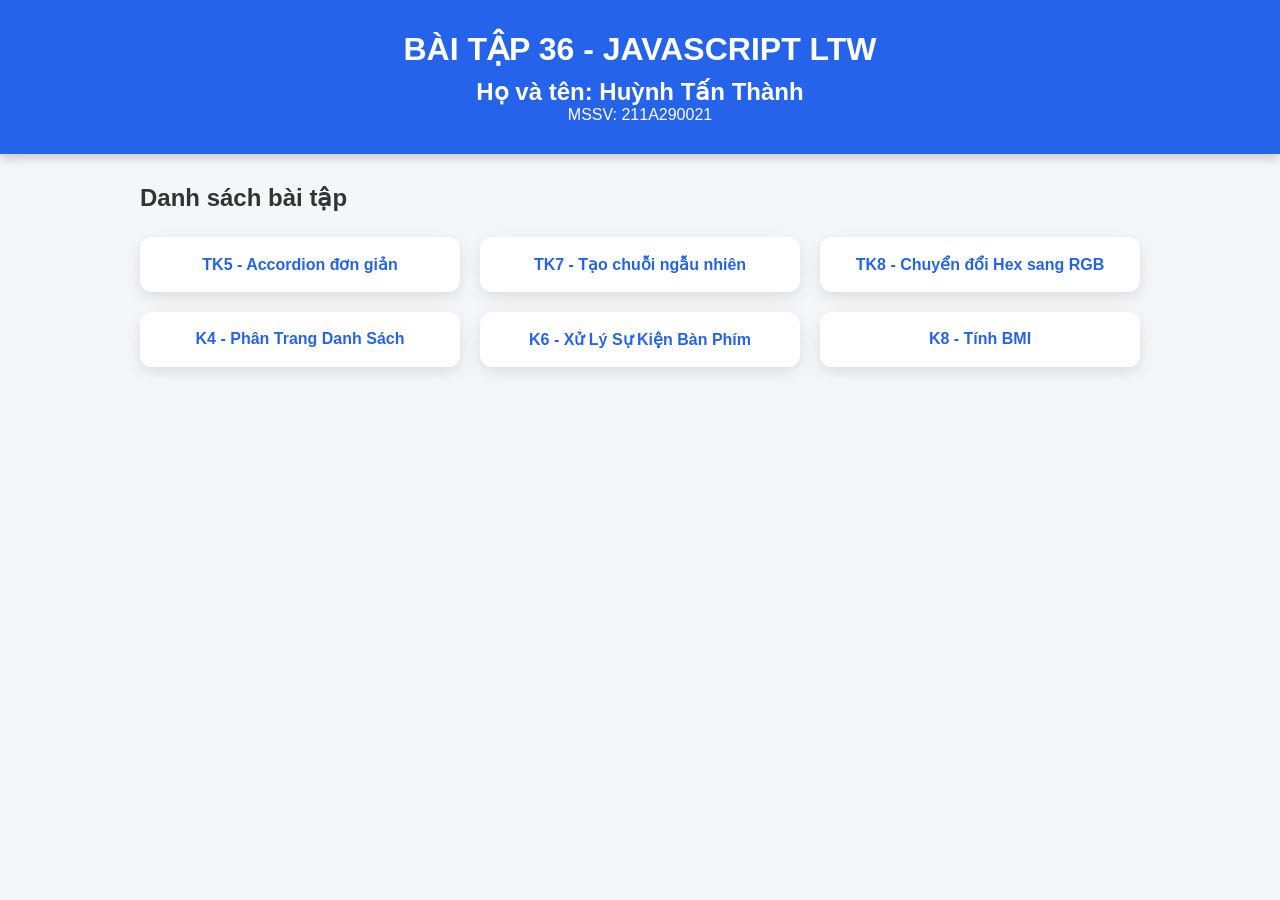
<file: index.html>
<!DOCTYPE html>
<html lang="vi">
<head>
    <meta charset="UTF-8">
    <meta name="viewport" content="width=device-width, initial-scale=1.0">
    <title>Bài tập 36 - Javascript LTW</title>

    <link rel="stylesheet" href="css/style.css">
</head>
<body>

<header>

    <h1>BÀI TẬP 36 - JAVASCRIPT LTW</h1>

    <h2>Họ và tên: Huỳnh Tấn Thành</h2>

    <p>MSSV: 211A290021</p>

</header>

<div class="container">

    <h2>Danh sách bài tập</h2>

    <div class="menu">

        <a href="tk5.html">
            TK5 - Accordion đơn giản
        </a>

        <a href="tk7.html">
            TK7 - Tạo chuỗi ngẫu nhiên
        </a>

        <a href="tk8.html">
            TK8 - Chuyển đổi Hex sang RGB
        </a>

        <a href="k4.html">
            K4 - Phân Trang Danh Sách
        </a>

        <a href="k6.html">
            K6 - Xử Lý Sự Kiện Bàn Phím
        </a>

        <a href="k8.html">
            K8 - Tính BMI
        </a>

    </div>

</div>

</body>
</html>
</file>
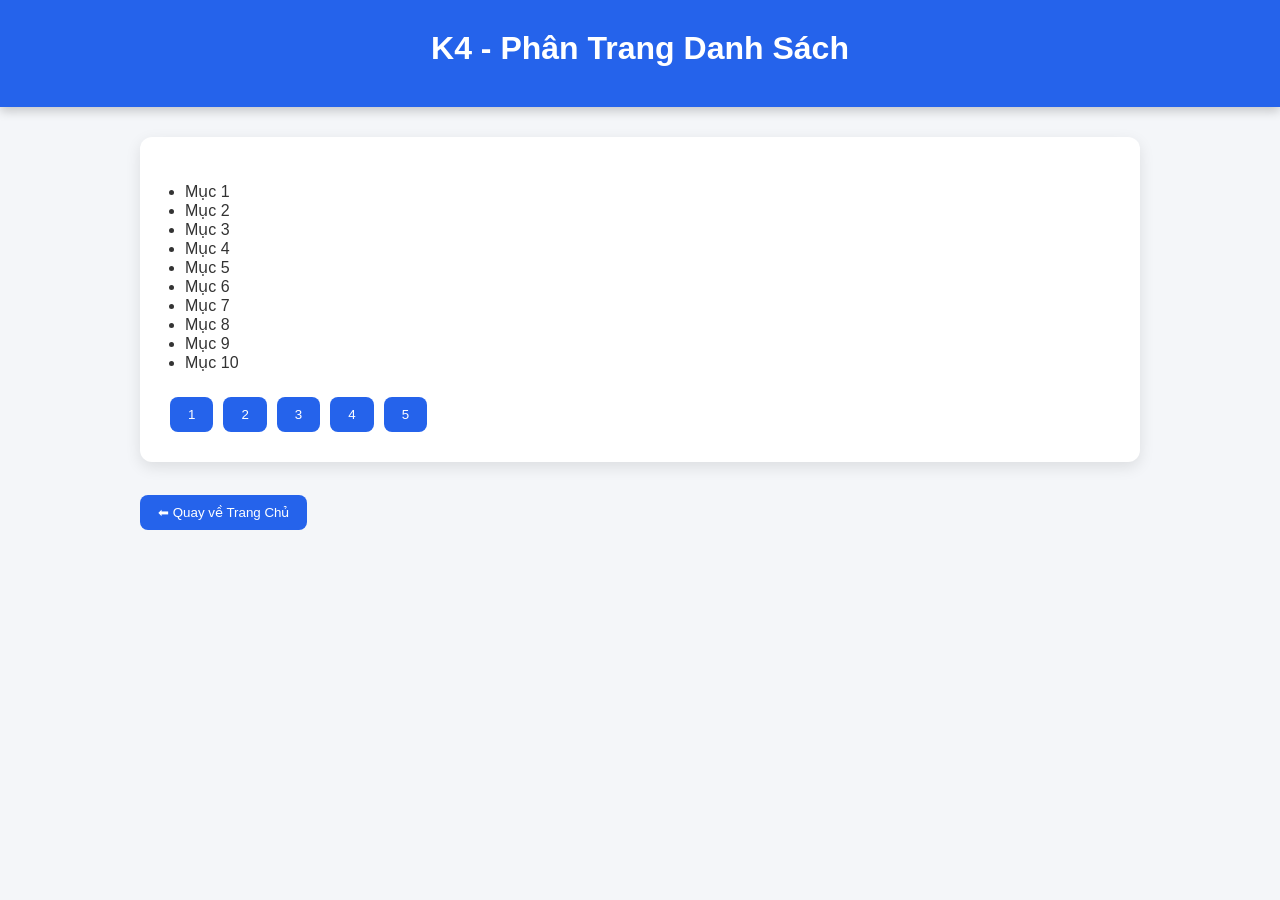
<file: k4.html>
<!DOCTYPE html>
<html lang="vi">

<head>

<meta charset="UTF-8">

<meta name="viewport" content="width=device-width, initial-scale=1.0">

<title>K4 - Pagination</title>

<link rel="stylesheet" href="css/style.css">

</head>

<body>

<header>

<h1>K4 - Phân Trang Danh Sách</h1>

</header>

<div class="container">

<div class="card">

<ul id="list"></ul>

<div
id="pagination"
class="pagination">

</div>

</div>

<br>

<a href="index.html">

<button>

⬅ Quay về Trang Chủ

</button>

</a>

</div>

<script src="js/script.js"></script>

</body>

</html>
</file>
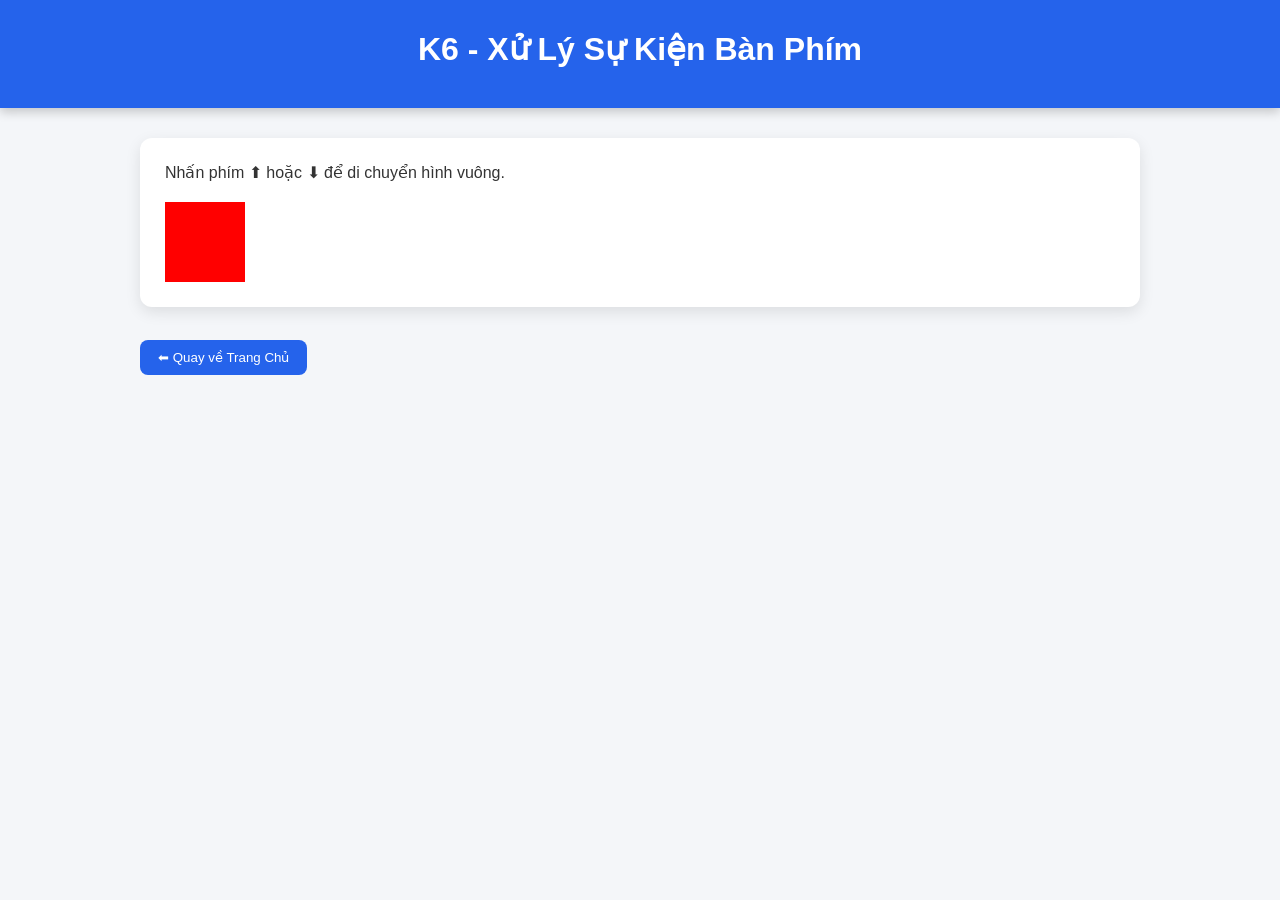
<file: k6.html>
<!DOCTYPE html>
<html lang="vi">

<head>

<meta charset="UTF-8">

<meta name="viewport" content="width=device-width, initial-scale=1.0">

<title>K6 - Keyboard Event</title>

<link rel="stylesheet" href="css/style.css">

</head>

<body>

<header>

<h1>K6 - Xử Lý Sự Kiện Bàn Phím</h1>

</header>

<div class="container">

<div class="card">

<p>

Nhấn phím ⬆ hoặc ⬇ để di chuyển hình vuông.

</p>

<div
id="box"
class="box">

</div>

</div>

<br>

<a href="index.html">

<button>

⬅ Quay về Trang Chủ

</button>

</a>

</div>

<script src="js/script.js"></script>

</body>

</html>
</file>
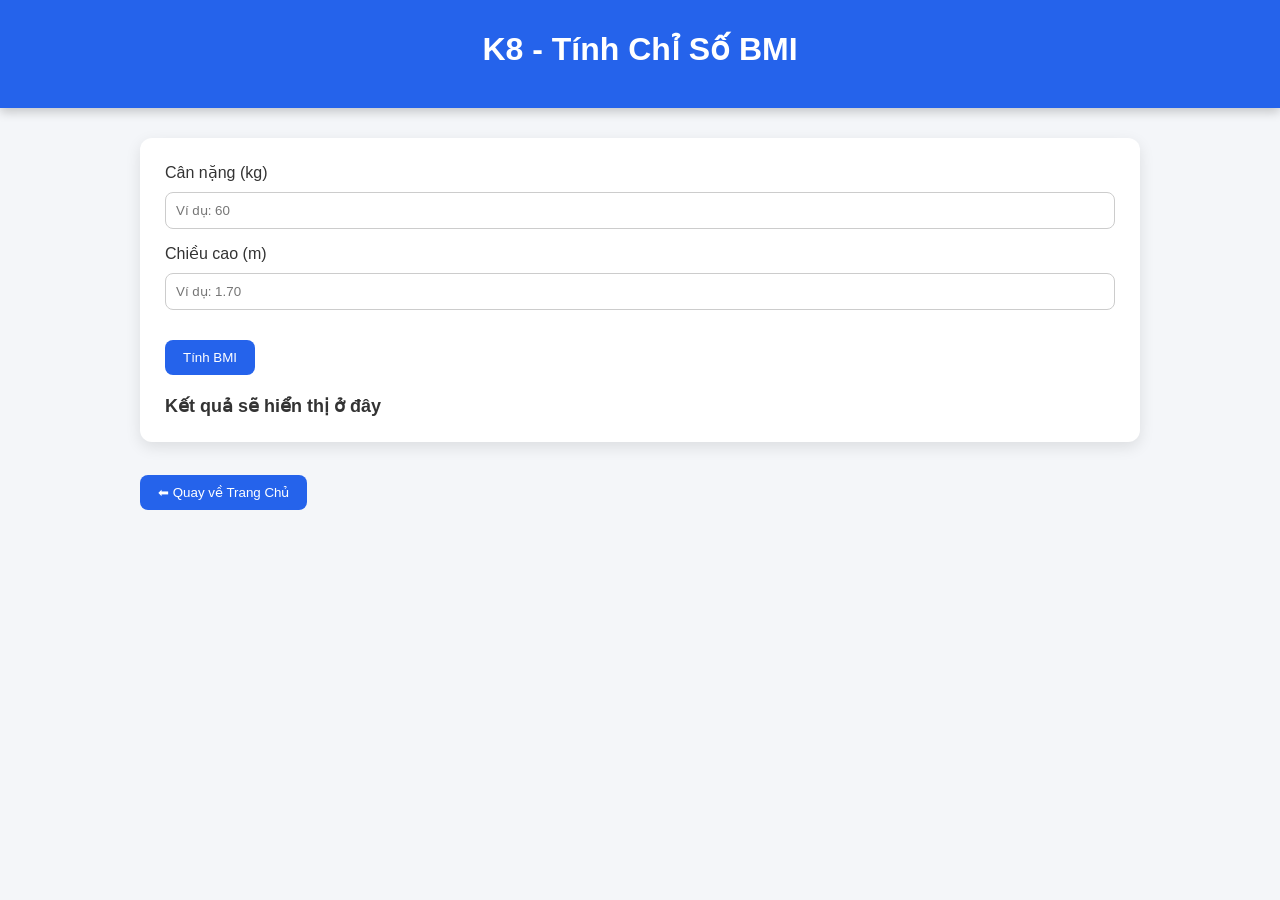
<file: k8.html>
<!DOCTYPE html>
<html lang="vi">

<head>

    <meta charset="UTF-8">

    <meta name="viewport" content="width=device-width, initial-scale=1.0">

    <title>K8 - Tính BMI</title>

    <link rel="stylesheet" href="css/style.css">

</head>

<body>

<header>

    <h1>K8 - Tính Chỉ Số BMI</h1>

</header>

<div class="container">

    <div class="card">

        <label>Cân nặng (kg)</label>

        <input
            type="number"
            id="weight"
            placeholder="Ví dụ: 60">

        <label>Chiều cao (m)</label>

        <input
            type="number"
            step="0.01"
            id="height"
            placeholder="Ví dụ: 1.70">

        <button onclick="calculateBMI()">

            Tính BMI

        </button>

        <div
            class="result"
            id="bmiResult">

            Kết quả sẽ hiển thị ở đây

        </div>

    </div>

    <br>

    <a href="index.html">

        <button>

            ⬅ Quay về Trang Chủ

        </button>

    </a>

</div>

<script src="js/script.js"></script>

</body>

</html>
</file>
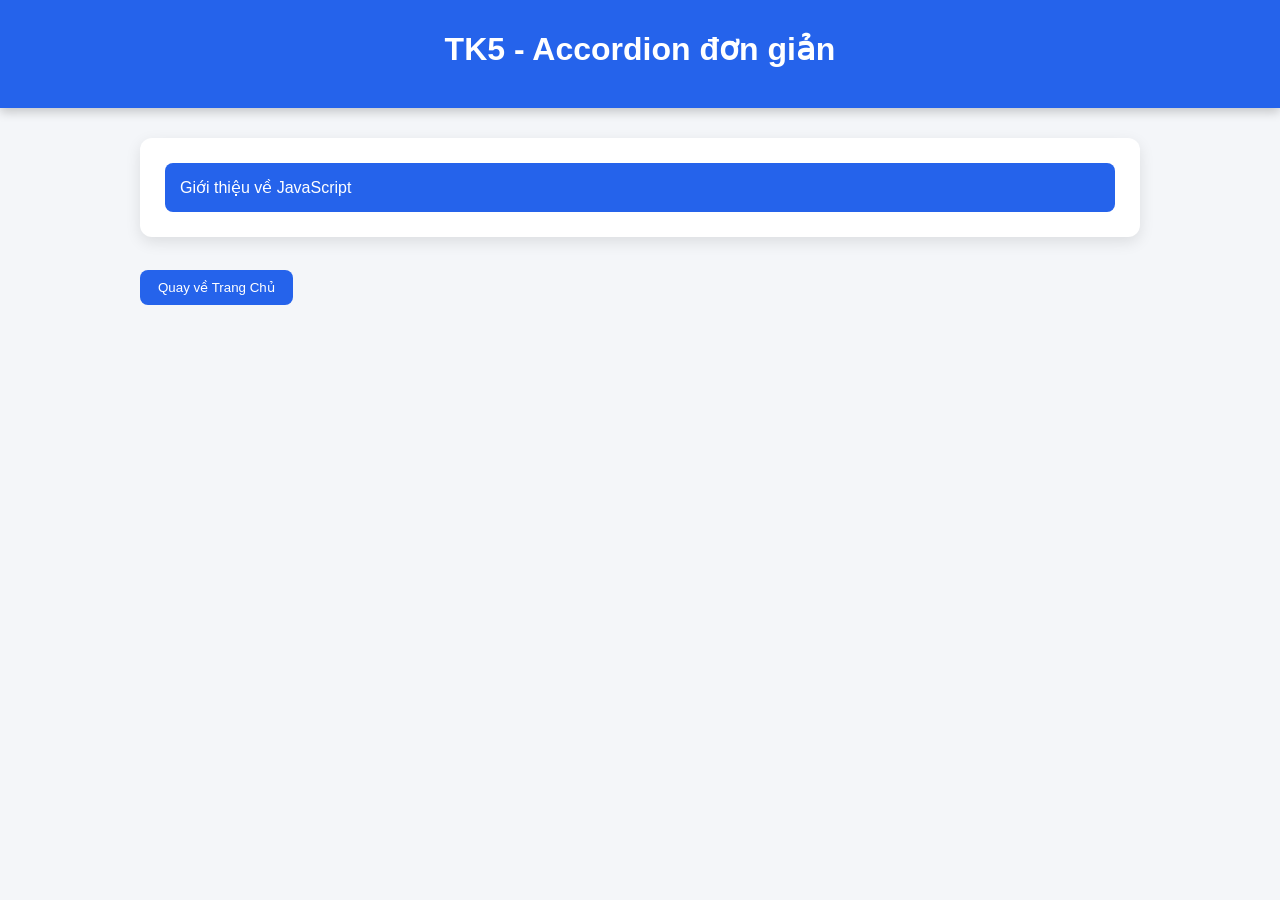
<file: tk5.html>
<!DOCTYPE html>
<html lang="vi">

<head>

    <meta charset="UTF-8">

    <meta name="viewport" content="width=device-width, initial-scale=1.0">

    <title>TK5 - Accordion</title>

    <link rel="stylesheet" href="css/style.css">

</head>

<body>

<header>

    <h1>TK5 - Accordion đơn giản</h1>

</header>

<div class="container">

    <div class="card">

        <div class="accordion" onclick="toggleAccordion()">

            Giới thiệu về JavaScript

        </div>

        <div class="panel" id="panel">

            JavaScript là ngôn ngữ lập trình phổ biến dùng để tạo các trang web tương tác,
            xử lý sự kiện và thao tác với HTML/CSS.

        </div>

    </div>

    <br>

    <a href="index.html">
        <button>Quay về Trang Chủ</button>
    </a>

</div>

<script src="js/script.js"></script>

</body>

</html>
</file>
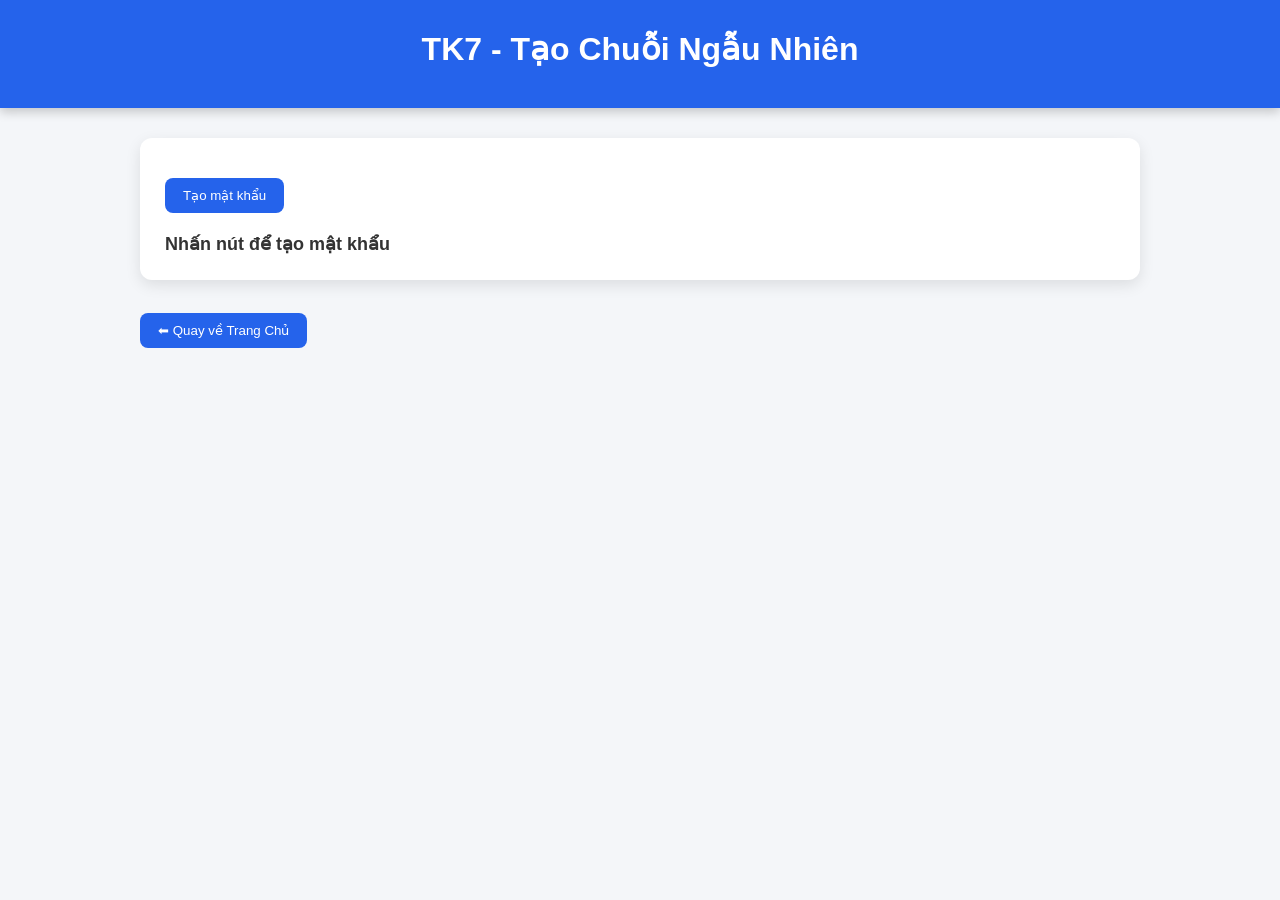
<file: tk7.html>
<!DOCTYPE html>
<html lang="vi">

<head>

<meta charset="UTF-8">

<meta name="viewport" content="width=device-width, initial-scale=1.0">

<title>TK7 - Random Password</title>

<link rel="stylesheet" href="css/style.css">

</head>

<body>

<header>

<h1>TK7 - Tạo Chuỗi Ngẫu Nhiên</h1>

</header>

<div class="container">

<div class="card">

<button onclick="randomPassword()">

Tạo mật khẩu

</button>

<div class="result" id="password">

Nhấn nút để tạo mật khẩu

</div>

</div>

<br>

<a href="index.html">

<button>

⬅ Quay về Trang Chủ

</button>

</a>

</div>

<script src="js/script.js"></script>

</body>

</html>
</file>
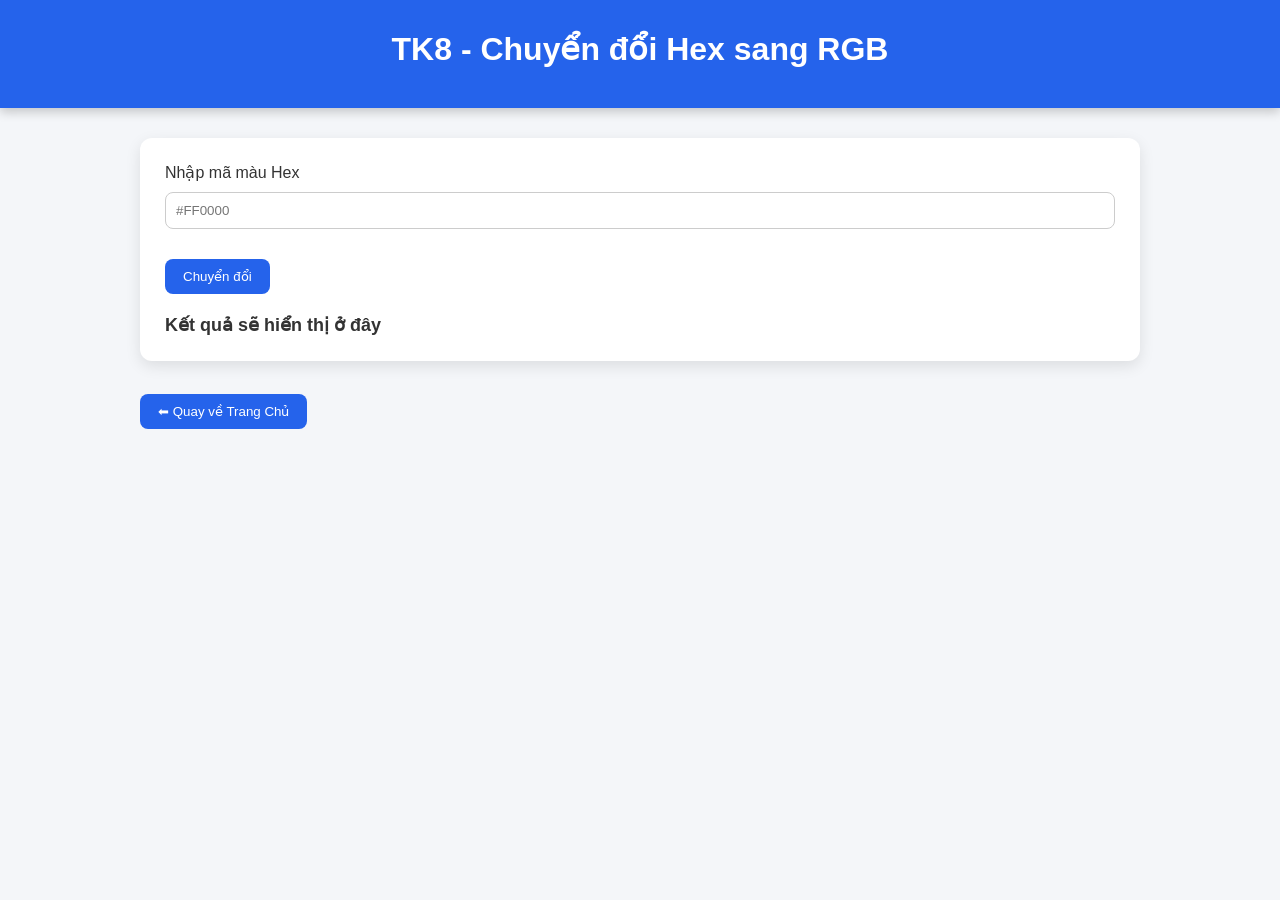
<file: tk8.html>
<!DOCTYPE html>
<html lang="vi">

<head>

<meta charset="UTF-8">

<meta name="viewport" content="width=device-width, initial-scale=1.0">

<title>TK8 - Hex to RGB</title>

<link rel="stylesheet" href="css/style.css">

</head>

<body>

<header>

<h1>TK8 - Chuyển đổi Hex sang RGB</h1>

</header>

<div class="container">

<div class="card">

<label>Nhập mã màu Hex</label>

<input
type="text"
id="hex"
placeholder="#FF0000">

<button onclick="hexToRGB()">

Chuyển đổi

</button>

<div class="result" id="rgb">

Kết quả sẽ hiển thị ở đây

</div>

</div>

<br>

<a href="index.html">

<button>

⬅ Quay về Trang Chủ

</button>

</a>

</div>

<script src="js/script.js"></script>

</body>

</html>
</file>
<file: css/style.css>
*{
    margin:0;
    padding:0;
    box-sizing:border-box;
    font-family:Arial, Helvetica, sans-serif;
}

body{
    background:#f4f6f9;
    color:#333;
}

header{
    background:#2563eb;
    color:#fff;
    text-align:center;
    padding:30px 20px;
    box-shadow:0 4px 10px rgba(0,0,0,.2);
}

header h1{
    margin-bottom:10px;
}

.container{
    width:90%;
    max-width:1000px;
    margin:30px auto;
}

.menu{
    display:grid;
    grid-template-columns:repeat(auto-fit,minmax(250px,1fr));
    gap:20px;
    margin-top:25px;
}

.menu a{
    background:#fff;
    text-decoration:none;
    color:#2563eb;
    padding:18px;
    border-radius:12px;
    font-weight:bold;
    text-align:center;
    box-shadow:0 5px 15px rgba(0,0,0,.1);
    transition:.3s;
}

.menu a:hover{
    background:#2563eb;
    color:#fff;
    transform:translateY(-5px);
}

.card{
    background:#fff;
    padding:25px;
    border-radius:12px;
    margin-top:30px;
    box-shadow:0 5px 15px rgba(0,0,0,.1);
}

button{
    padding:10px 18px;
    background:#2563eb;
    color:#fff;
    border:none;
    border-radius:8px;
    cursor:pointer;
    margin-top:15px;
}

button:hover{
    background:#1d4ed8;
}

input{
    width:100%;
    padding:10px;
    margin-top:10px;
    margin-bottom:15px;
    border:1px solid #ccc;
    border-radius:8px;
}

.result{
    margin-top:20px;
    font-size:18px;
    font-weight:bold;
}

.accordion{
    background:#2563eb;
    color:white;
    padding:15px;
    cursor:pointer;
    border-radius:8px;
}

.panel{
    max-height:0;
    overflow:hidden;
    transition:max-height .4s ease;
    background:white;
    padding:0 15px;
}

.panel.open{
    max-height:300px;
    padding:15px;
}

.pagination{
    margin-top:20px;
}

.pagination button{
    margin:5px;
}

.box{
    width:80px;
    height:80px;
    background:red;
    position:relative;
    margin-top:20px;
}

ul{
    padding-left:20px;
    margin-top:20px;
}

@media(max-width:768px){

.menu{
grid-template-columns:1fr;
}

header h1{
font-size:24px;
}

}
</file>
